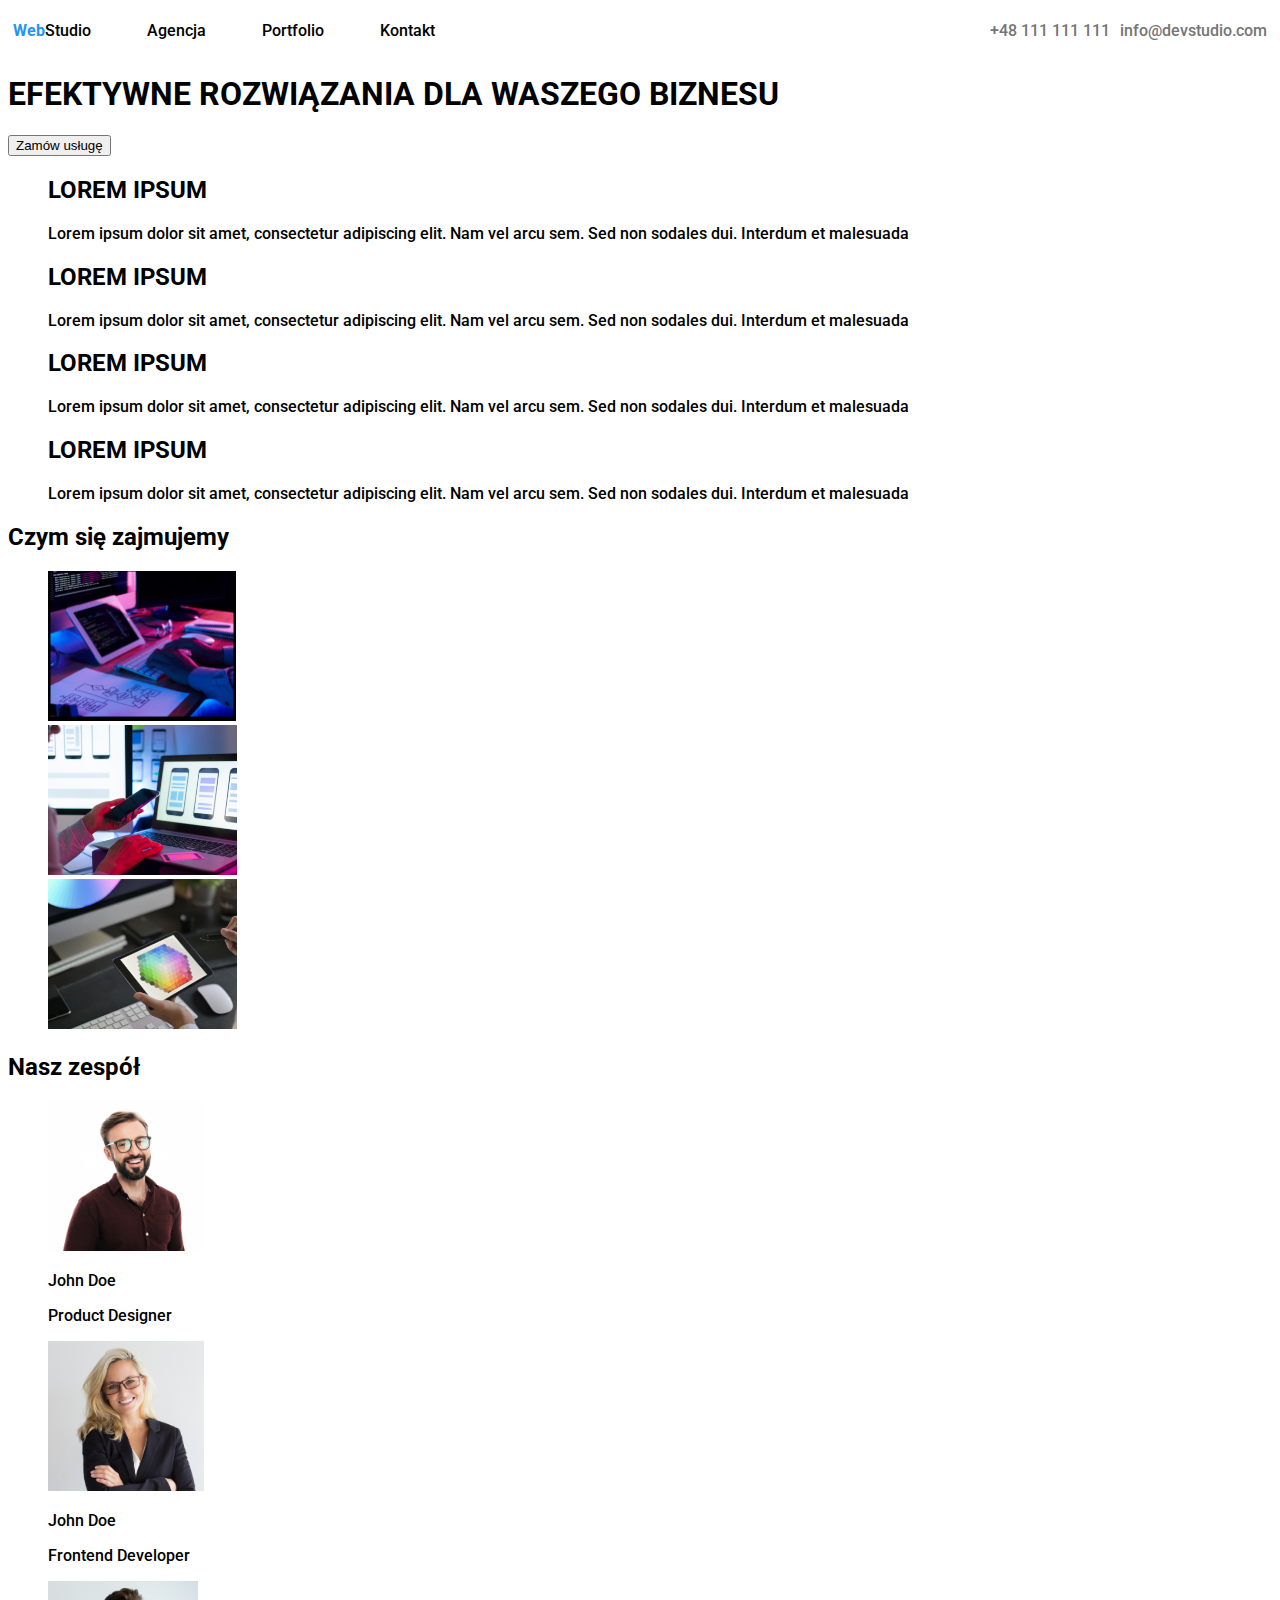
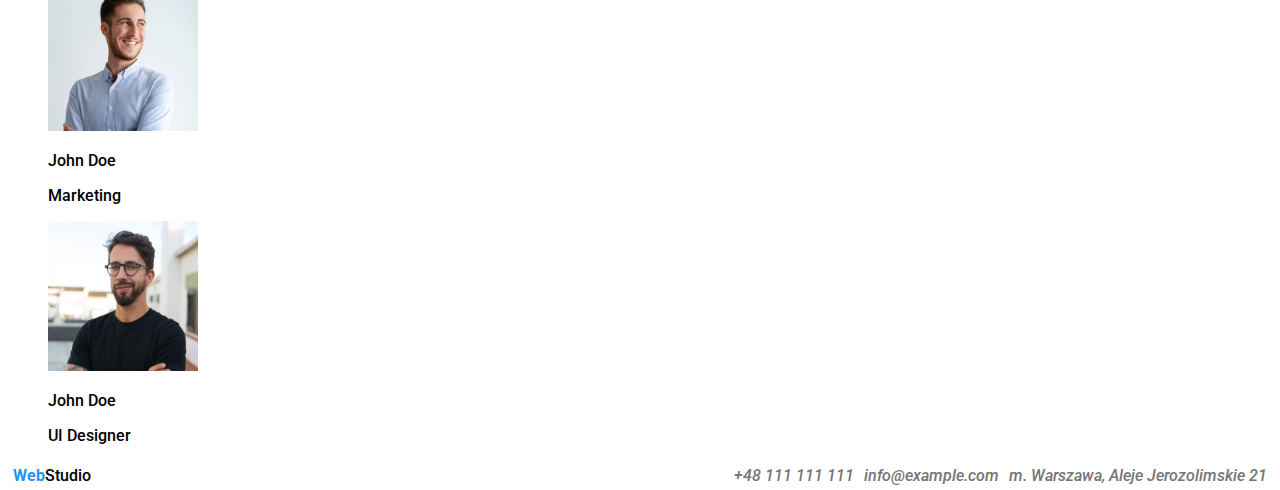
<file: index.html>
<!DOCTYPE html>
<html lang="en">
  <head>
    <meta charset="UTF-8">
    <meta http-equiv="X-UA-Compatible" content="IE=edge">
    <meta name="viewport" content="width=device-width, initial-scale=1.0">
    <title>Document</title>
    <link rel="preconnect" href="https://fonts.googleapis.com" />
    <link rel="preconnect" href="https://fonts.gstatic.com" crossorigin />
    <link
      href="https://fonts.googleapis.com/css2?family=Roboto:wght@400;500;700;900&display=swap"
      rel="stylesheet"
    />
    <link rel="preconnect" href="https://fonts.googleapis.com" />
    <link rel="preconnect" href="https://fonts.gstatic.com" crossorigin />
    <link
      href="https://fonts.googleapis.com/css2?family=Raleway:wght@700&display=swap"
      rel="stylesheet"
    />
    <link rel="stylesheet" type="text/css" href="css/styles.css" />
  </head>
  <body>
    <header>
      <a href="index.html" class="logo"
        ><span class="logospan">Web</span>Studio</a
      >
      <nav>
        <ul class="header-list">
          <li><a href="agency.html" class="nav">Agencja</a></li>
          <li><a href="portfolio.html" class="nav">Portfolio</a></li>
          <li><a href="contact.html" class="nav">Kontakt</a></li>
        </ul>
      </nav>
      <a href="mailto:info@devstudio.com" class="contacts"
        >info@devstudio.com</a
      >
      <a class="contacts" href="tel:+48111111111" class="link"
        >+48 111 111 111</a
      >
      <br /><br />
    </header>
    <main>
      <section>
      <h1>EFEKTYWNE ROZWIĄZANIA DLA WASZEGO BIZNESU</h1>
      <input type="button" value="Zamów usługę">
      </section>
      <section>
      <ul class="indexfile-list">
        <li><h2>LOREM IPSUM</h2>
      <p>
        Lorem ipsum dolor sit amet, consectetur adipiscing elit. Nam vel arcu
        sem. Sed non sodales dui. Interdum et malesuada
      </p>
      </li>
      <li><h2>LOREM IPSUM</h2>
      <p>
        Lorem ipsum dolor sit amet, consectetur adipiscing elit. Nam vel arcu
        sem. Sed non sodales dui. Interdum et malesuada
      </p>
      </li>
      <li><h2>LOREM IPSUM</h2>
      <p>
        Lorem ipsum dolor sit amet, consectetur adipiscing elit. Nam vel arcu
        sem. Sed non sodales dui. Interdum et malesuada
      </p>
      </li>
      <li><h2>LOREM IPSUM</h2>
      <p>
        Lorem ipsum dolor sit amet, consectetur adipiscing elit. Nam vel arcu
        sem. Sed non sodales dui. Interdum et malesuada
      </p>
      </li>
      </ul>
      </section>
      <section>
      <h2>Czym się zajmujemy</h2>
      <ul class="indexfile-list">
        <li><img src="images/codewriting.jpg" alt="HTML" height="150"></li>
        <li><img src="images/mobileapps.jpg" alt="Aplikacje Mobilne" height="150"></li>
        <li><img src="images/css.jpg" alt="CSS" height="150"></li>
        </ul>
        <section>
      <h2>Nasz zespół</h2>
      <ul class="indexfile-list">
        <li><img src="images/productdesigner.jpg" alt="John Doe Product Designer" height="150">
      <p>John Doe</p>
      <p>Product Designer</p></li>
      <li><img src="images/frontenddev.jpg" alt="John Doe Frontend Developer" height="150">
      <p>John Doe</p>
      <p>Frontend Developer</p></li>
      <li><img src="images/marketing.jpg" alt="John Doe Marketing" width="150" height="150">
      <p>John Doe</p>
      <p>Marketing</p></li>
       <li><img src="images/uidesigner.jpg" alt="John Doe UI Designer" width="150" height="150">
      <p>John Doe</p>
      <p>UI Designer</p></li>
      </ul>
      </section>
    </main>
    <footer>
      <a href="index.html" class="logo"
        ><span class="logospan">Web</span>Studio</a
      >
      <address>
        <a
          href="https://www.google.com/maps?client=opera&q=m.+Warszawa,+Aleje+Jerozolimskie+21&oe=UTF-8&um=1&ie=UTF-8&sa=X&ved=2ahUKEwjDn-rHuN37AhXAYPEDHU46CAkQ_AUoAXoECAIQAw"
          class="contacts"
          >m. Warszawa, Aleje Jerozolimskie 21</a
        >
        <a href="mailto:info@example.com" class="contacts">info@example.com</a>
        <a href="tel:+48111111111" class="contacts"> +48 111 111 111</a>
      </address>
    </footer>
  </body>
</html>
</file>
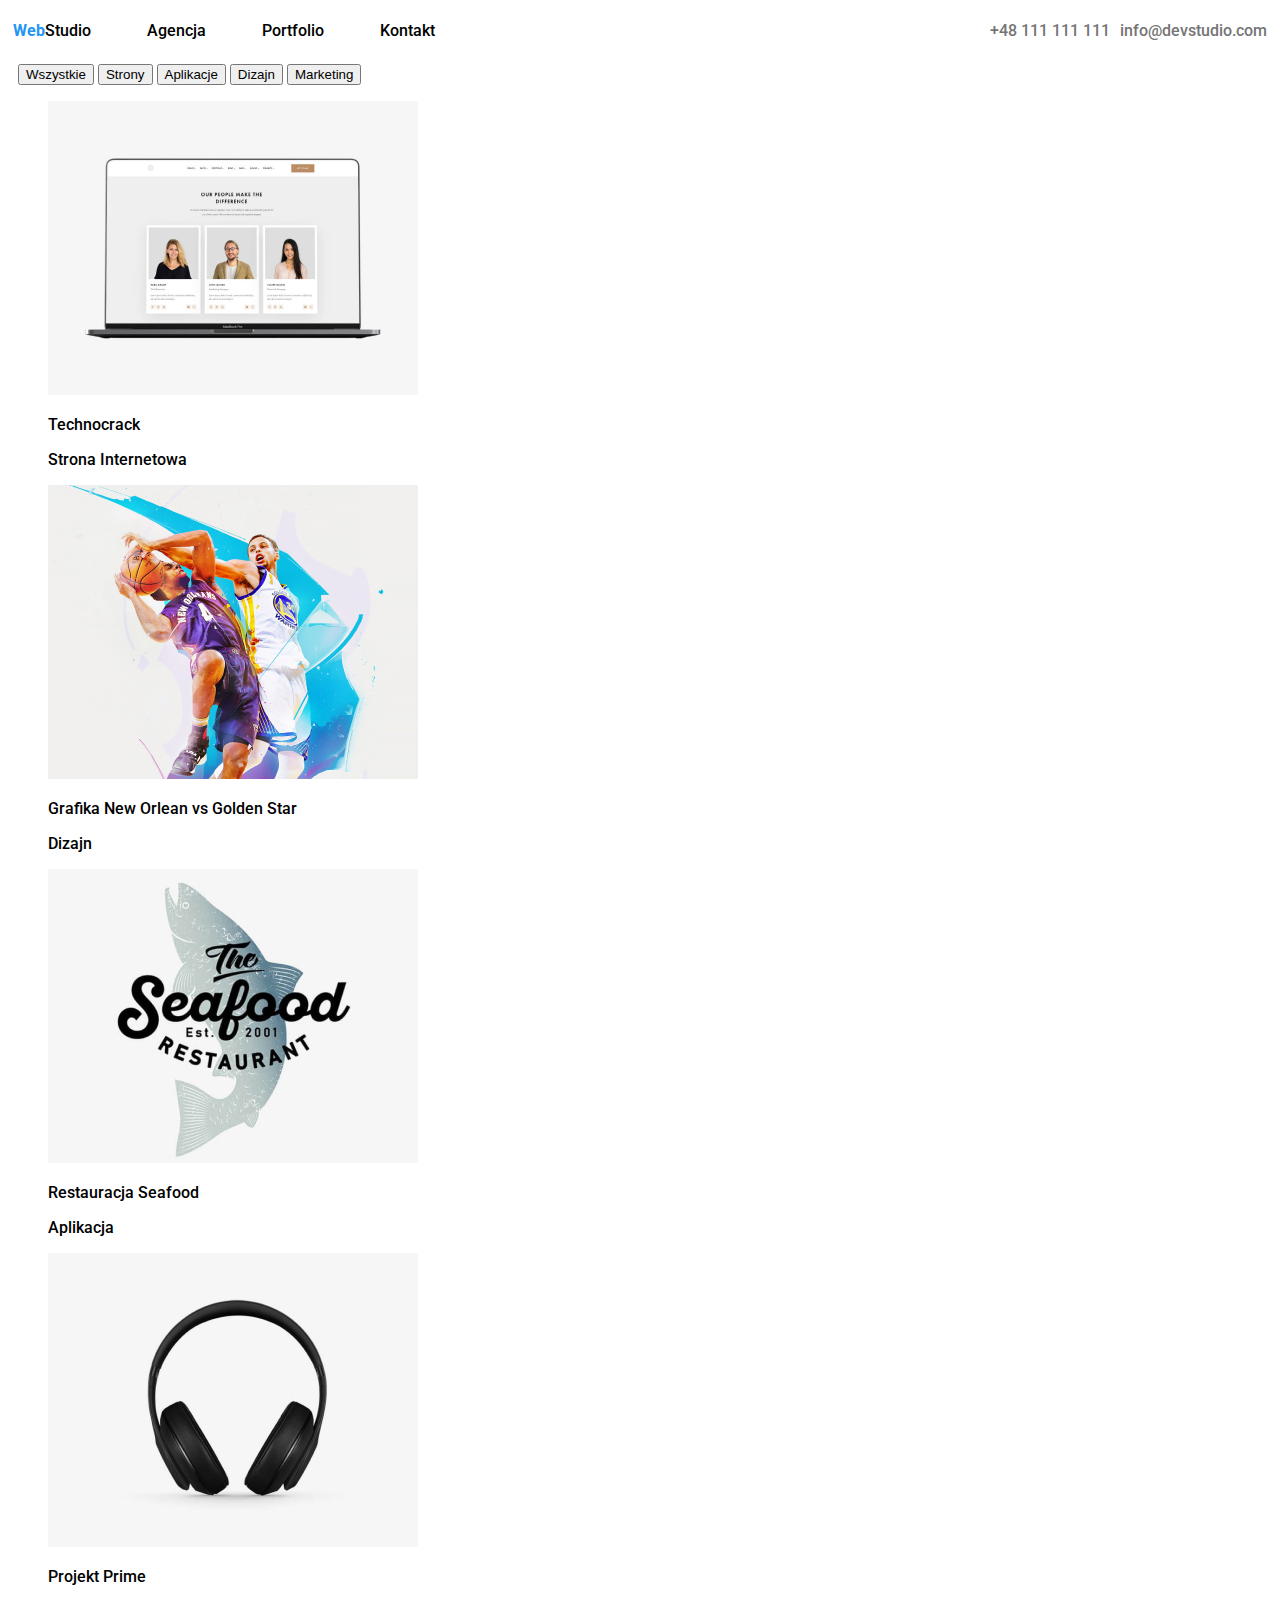
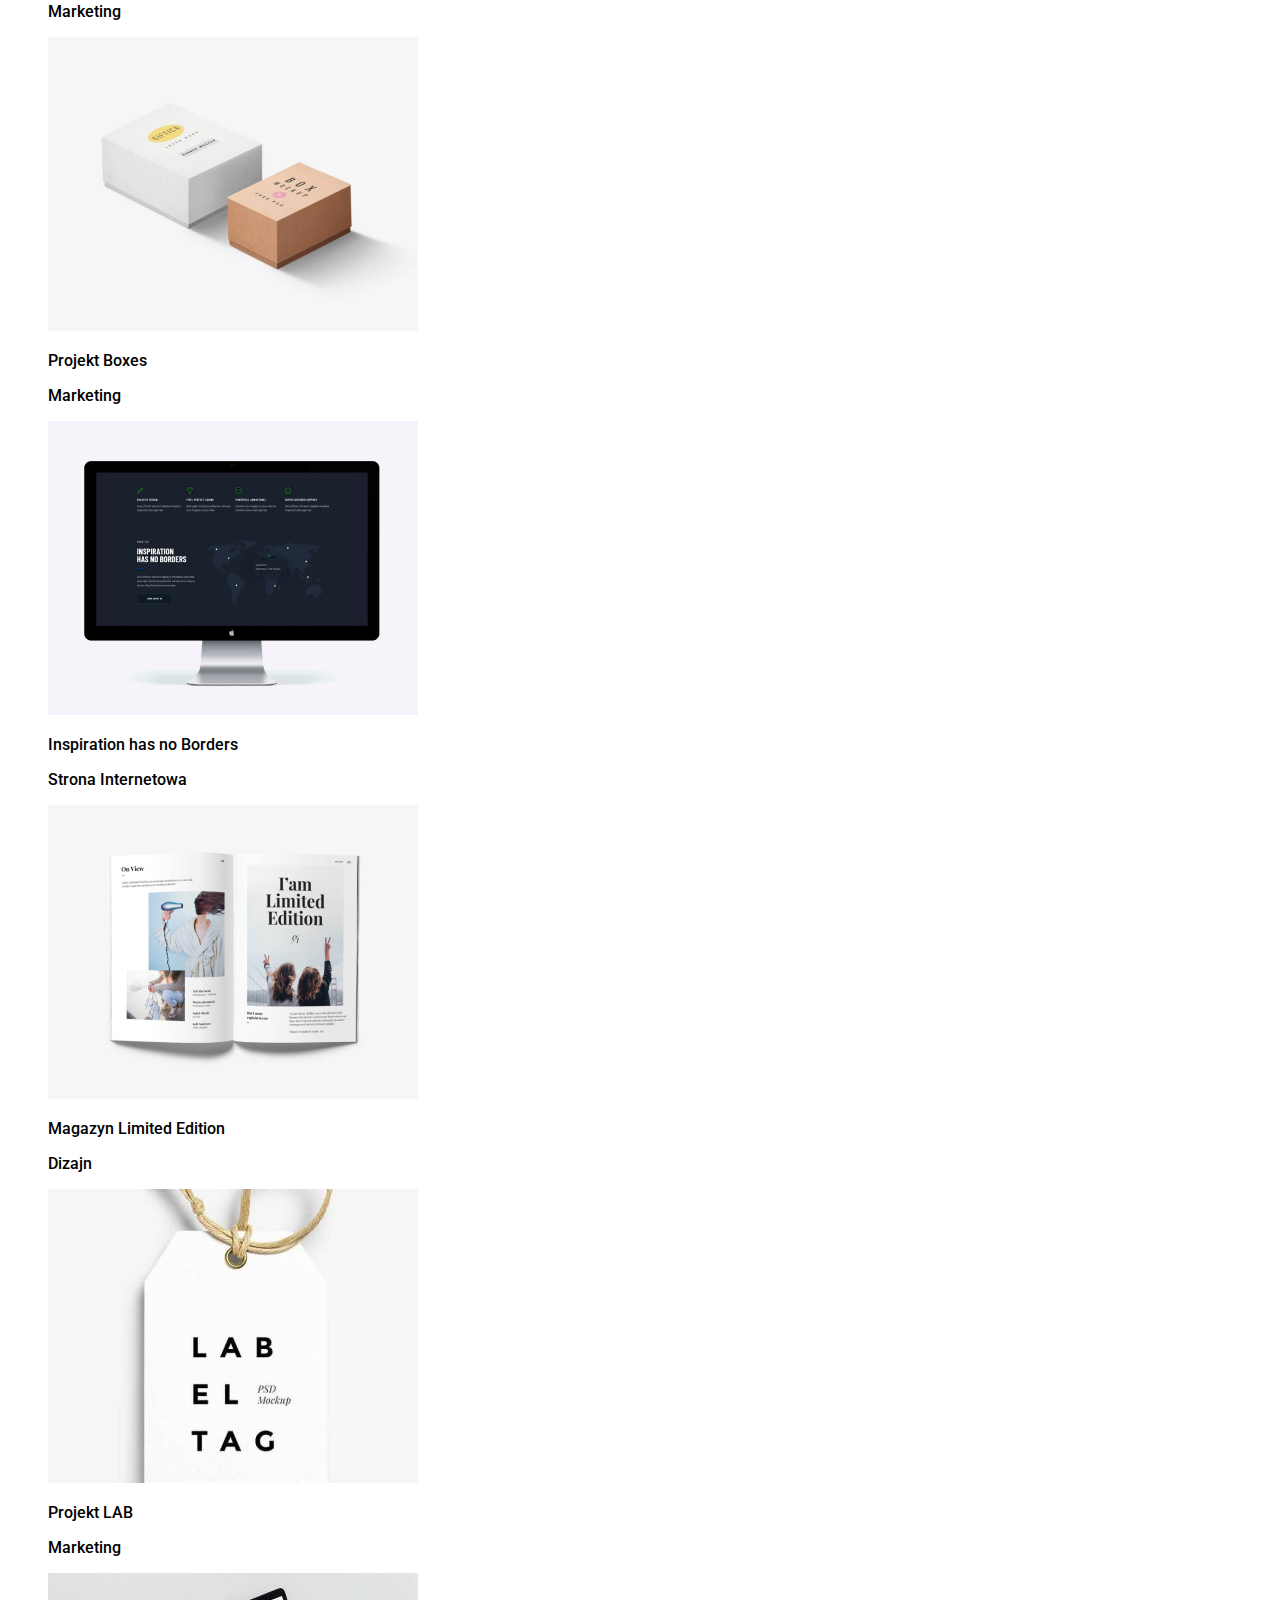
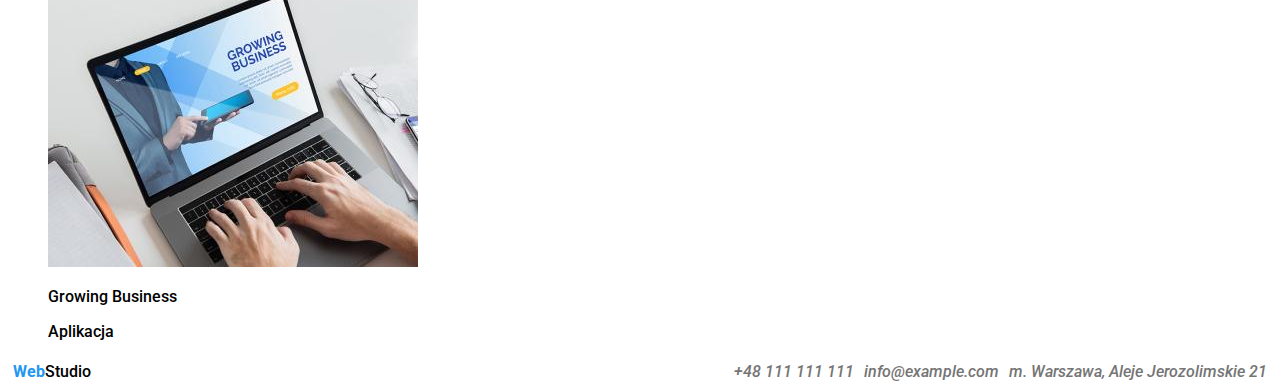
<file: portfolio.html>
<!DOCTYPE html>
<html lang="en">
  <head>
    <meta charset="UTF-8" />
    <title>Portfolio</title>
    <link rel="preconnect" href="https://fonts.googleapis.com" />
    <link rel="preconnect" href="https://fonts.gstatic.com" crossorigin />
    <link
      href="https://fonts.googleapis.com/css2?family=Roboto:wght@400;500;700;900&display=swap"
      rel="stylesheet"
    />
    <link rel="preconnect" href="https://fonts.googleapis.com" />
    <link rel="preconnect" href="https://fonts.gstatic.com" crossorigin />
    <link
      href="https://fonts.googleapis.com/css2?family=Raleway:wght@700&display=swap"
      rel="stylesheet"
    />
    <link rel="stylesheet" type="text/css" href="css/styles.css" />
  </head>
  <body>
    <header>
      <a href="index.html" class="logo"
        ><span class="logospan">Web</span>Studio</a
      >
      <nav>
        <ul class="header-list">
          <li><a href="agency.html" class="nav">Agencja</a></li>
          <li><a href="portfolio.html" class="nav">Portfolio</a></li>
          <li><a href="contact.html" class="nav">Kontakt</a></li>
        </ul>
      </nav>
      <a href="mailto:info@devstudio.com" class="contacts"
        >info@devstudio.com</a
      >
      <a class="contacts" href="tel:+48111111111" class="link"
        >+48 111 111 111</a
      >
      <br /><br />
    </header>
    <main>
      <div class="all-buttons">
        <input type="button" class="button" value="Wszystkie" />
        <input type="button" class="button" value="Strony" />
        <input type="button" class="button" value="Aplikacje" />
        <input type="button" class="button" value="Dizajn" />
        <input type="button" class="button" value="Marketing" />
      </div>
    </main>
    <section>
      <ul class="all-photos">
        <li>
          <img
            src="images/technocrack.jpg"
            alt="Technocrack Website"
            width="370"
            height="294"
          />
          <p>Technocrack</p>
          <p>Strona Internetowa</p>
        </li>
        <li>
          <img
            src="images/volleyballgraphic.jpg"
            alt="Graphic New Orlean vs Golden Star"
            width="370"
            height="294"
          />
          <p>Grafika New Orlean vs Golden Star</p>
          <p>Dizajn</p>
        </li>
        <li>
          <img
            src="images/restaurant.jpg"
            alt="Seafood Resaurant"
            width="370"
            height="294"
          />
          <p>Restauracja Seafood</p>
          <p>Aplikacja</p>
        </li>
        <li>
          <img
            src="images/prime.jpg"
            alt="Project Prime"
            width="370"
            height="294"
          />
          <p>Projekt Prime</p>
          <p>Marketing</p>
        </li>
        <li>
          <img
            src="images/boxes.jpg"
            alt="Project Boxes"
            width="370"
            height="294"
          />
          <p>Projekt Boxes</p>
          <p>Marketing</p>
        </li>
        <li>
          <img
            src="images/inspirationwww.jpg"
            alt="Inspiration Website"
            width="370"
            height="294"
          />
          <p>Inspiration has no Borders</p>
          <p>Strona Internetowa</p>
        </li>
        <li>
          <img
            src="images/magasine.jpg"
            alt="Limited Edition Magazine"
            width="370"
            height="294"
          />
          <p>Magazyn Limited Edition</p>
          <p>Dizajn</p>
        </li>
        <li>
          <img
            src="images/lab.jpg"
            alt="Project Lab"
            width="370"
            height="294"
          />
          <p>Projekt LAB</p>
          <p>Marketing</p>
        </li>
        <li>
          <img
            src="images/business.jpg"
            alt="Growing Business"
            width="370"
            height="294"
          />
          <p>Growing Business</p>
          <p>Aplikacja</p>
        </li>
      </ul>
    </section>
    <footer>
      <a href="index.html" class="logo"
        ><span class="logospan">Web</span>Studio</a
      >
      <address>
        <a
          href="https://www.google.com/maps?client=opera&q=m.+Warszawa,+Aleje+Jerozolimskie+21&oe=UTF-8&um=1&ie=UTF-8&sa=X&ved=2ahUKEwjDn-rHuN37AhXAYPEDHU46CAkQ_AUoAXoECAIQAw"
          class="contacts"
          >m. Warszawa, Aleje Jerozolimskie 21</a
        >
        <a href="mailto:info@example.com" class="contacts">info@example.com</a>
        <a href="tel:+48111111111" class="contacts"> +48 111 111 111</a>
      </address>
    </footer>
  </body>
</html>
</file>
<file: css/styles.css>
body {
  font-family: "Roboto", sans-serif;
  font-weight: 500;
  color: black;
}

.button:hover {
  color: #2196f3;
}

.button {
  cursor: pointer;
}

.linknav:hover {
  background-color: #2196f3;
  padding: 5px;
  color: black;
}

.nav {
  font-weight: 500;
  text-decoration: none;
  color: black;
  float: left;
  margin-left: 46px;
  padding: 5px;
}
.header-list {
  list-style-type: none;
}

.contacts {
  font-weight: 500;
  text-decoration: none;
  color: #757575;
  float: right;
  padding: 5px;
}

.logo {
  font-weight: 500;
  text-decoration: none;
  color: black;
  float: left;
  padding: 5px;
}

.logospan {
  color: #2196f3;
  font-weight: 700;
  text-decoration: none;
}

.linklogo {
  font-weight: 700;
  text-decoration: none;
}

.all-buttons {
  margin: 10px;
}

.all-photos {
  list-style-type: none;
}

.indexfile-list {
  list-style-type: none;
}
</file>
